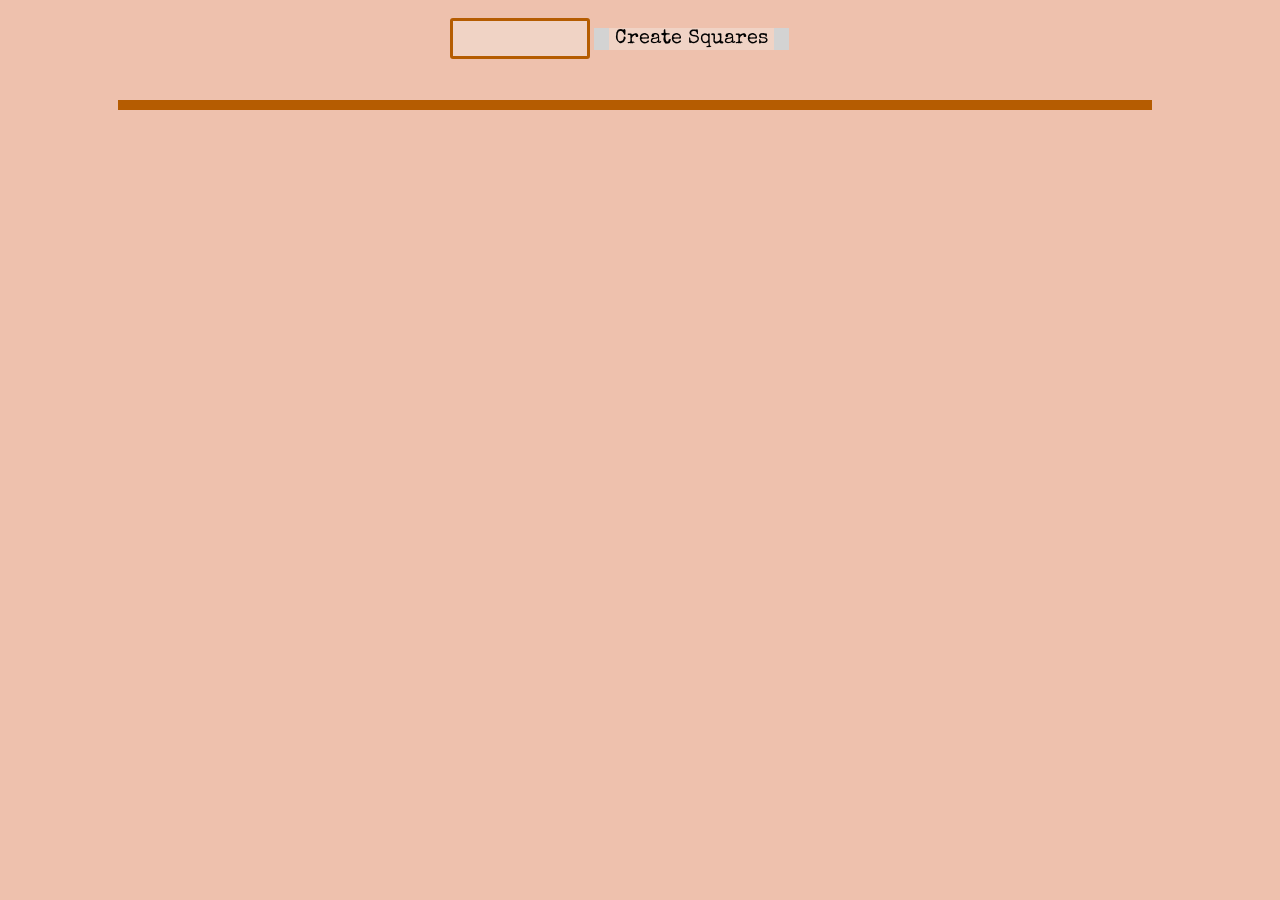
<file: coding-exercises/coding-foundation/index.html>
<!DOCTYPE html>
<html lang="en" dir="ltr">
  <head>
    <meta charset="utf-8">
    <link rel="stylesheet" type="text/css" href="style.css">
    <link href="https://fonts.googleapis.com/css2?family=Special+Elite&display=swap" rel="stylesheet">
    <title>TinaExercise001</title>
  </head>

  <body>
    <div class="buttons">
    <input id="number" type="number">
    <button id="button" onclick="drawSquares()">Create Squares</button>
  </div>
    <div class="box" id="box"></div>


    <script type="text/javascript" src="script.js"></script>
  </body>
</html>
</file>
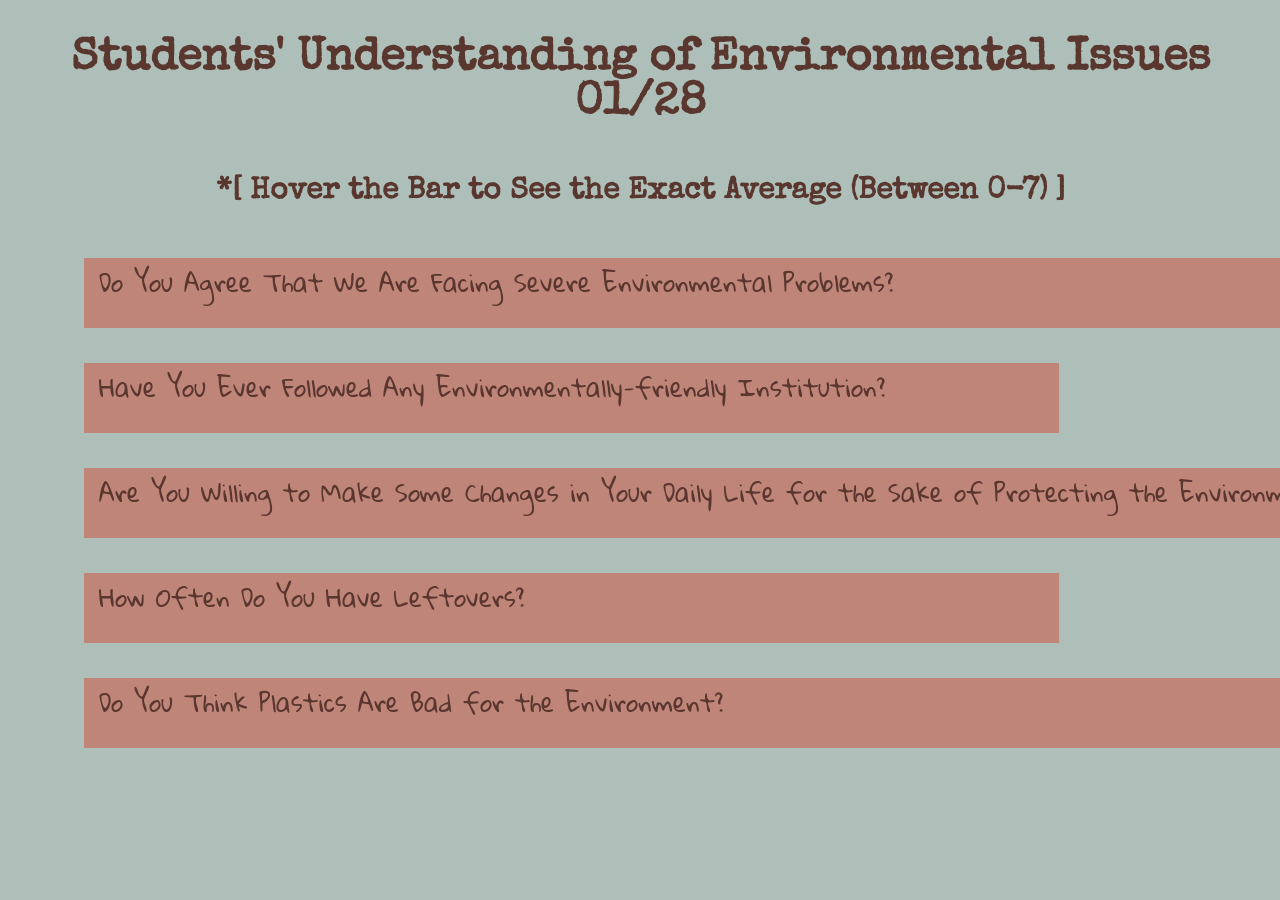
<file: coding-exercises/codingExercise2/index.html>
<!DOCTYPE html>
<html lang="en" dir="ltr">
  <head>
    <meta charset="utf-8">
    <link rel="stylesheet" href="style.css">
    <link rel="preconnect" href="https://fonts.gstatic.com">
    <link href="https://fonts.googleapis.com/css2?family=Gloria+Hallelujah&family=Special+Elite&display=swap" rel="stylesheet">
    <title>Tina's Survey</title>
  </head>
  <body>
    <h2>Students' Understanding of Environmental Issues 01/28</h2>
    <h5>*[ Hover the Bar to See the Exact Average (Between 0-7) ]</h5>
    <div id="container">

    </div>

    <script type="text/javascript" src="script.js"></script>
    <!-- <script>
    bar.addEventListener("mouseover", myFunction);

    function myFunction() {
      document.getElementByClassName("ptag").innerHTML = "Moused over!"
    } -->
    <!-- Not sure where and what to add in order to run the function of changing innerHTML -->
    <!-- Cannot find where to add "onmouseover"since we did not create a div simply from html, but from js by using "createElement" -->

</script>

  </body>
</html>
</file>
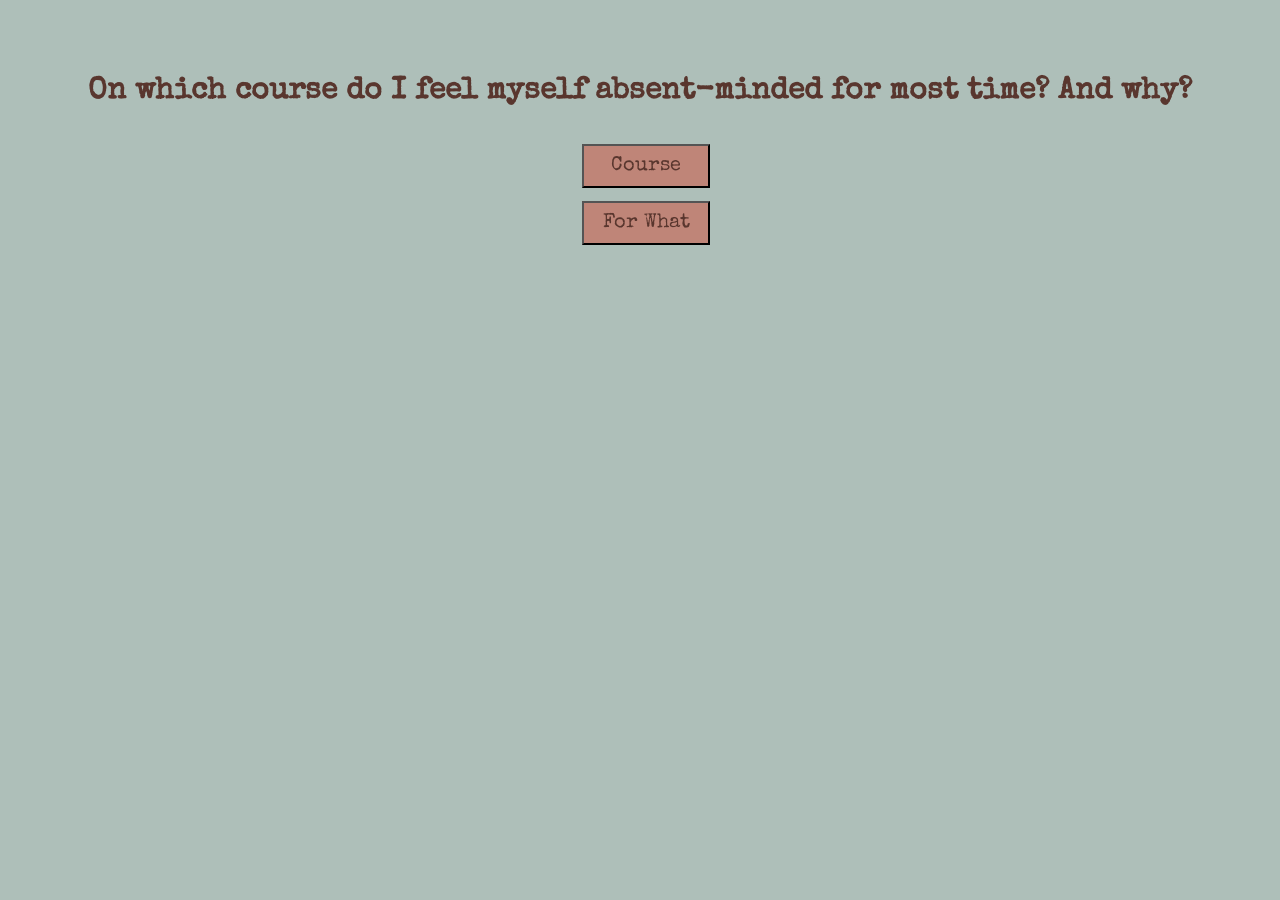
<file: coding-exercises/codingExercise3/index.html>
<!DOCTYPE html>
<html lang="en" dir="ltr">
  <head>
    <meta charset="utf-8">
    <link rel="stylesheet" href="style.css">
    <script src="https://d3js.org/d3.v4.js"></script>
    <!-- Color scale -->
    <script src="https://d3js.org/d3-scale-chromatic.v1.min.js"></script>
    <link href="https://fonts.googleapis.com/css2?family=Gloria+Hallelujah&family=Special+Elite&display=swap" rel="stylesheet">
    <title>CodingExercise3-Tina</title>
  </head>
  <body>
    <h2>On which course do I feel myself absent-minded for most time? And why? </h2>
    <div id="viz-container">
    </div>
    <button class="buttons"onclick="update(data1)">Course</button>
    <button class="buttons"onclick="update(data2)">For What</button>

  <script type="text/javascript" src="script.js"></script>
  </body>
</html>
</file>
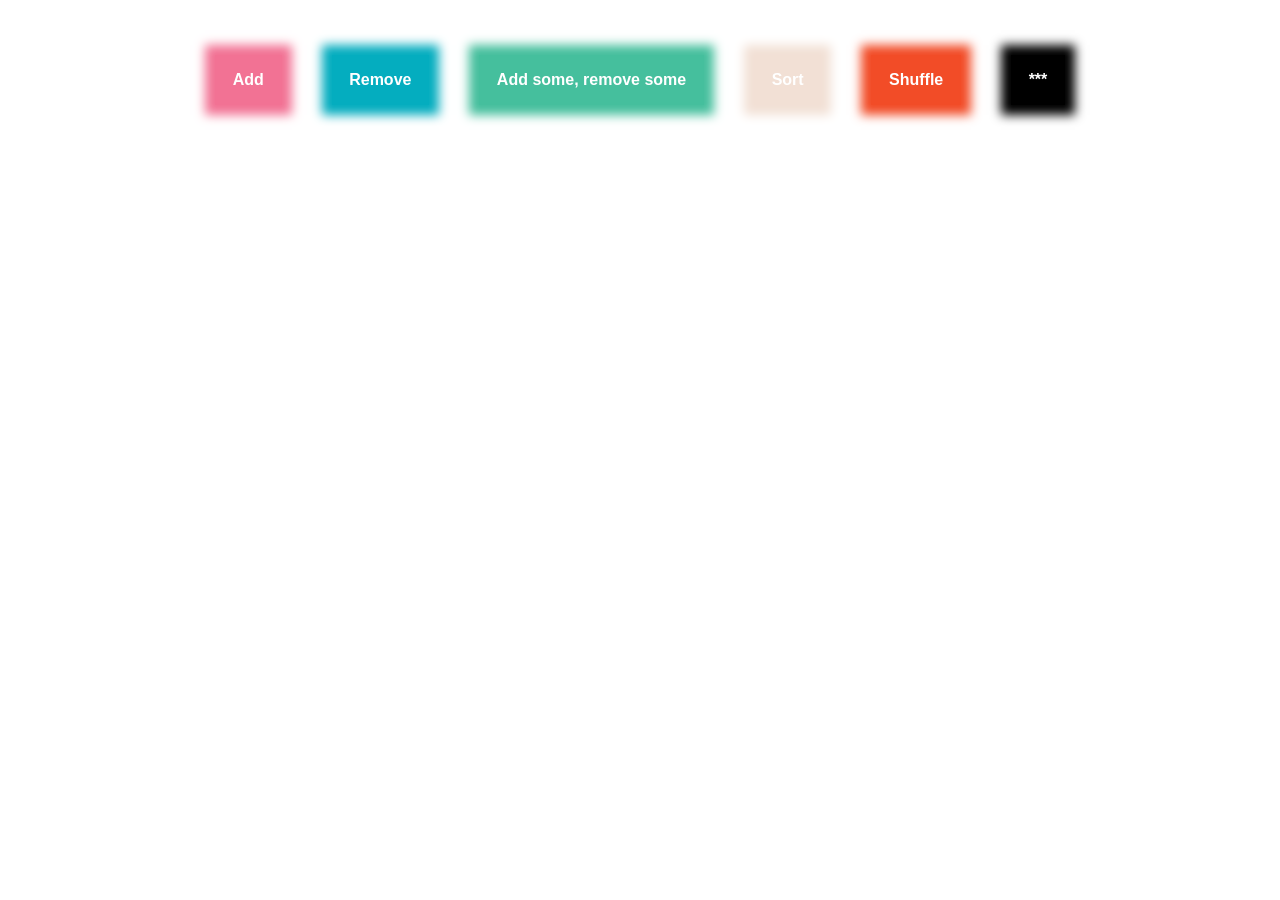
<file: coding-exercises/codingExercise6/index.html>
<!DOCTYPE html>
<html lang="en" dir="ltr">
  <head>
    <meta charset="utf-8">
    <meta name="viewport" content="width=device-width, initial-scale=1">

    <title>Enter, Update, Exit</title>

    <!-- stylesheet -->
    <link rel="stylesheet" href="css/style.css">

    <!-- include the d3 library -->
    <script src="https://d3js.org/d3.v5.min.js"></script>

    <!-- please study the functions in this file.
    they create data points, add, remove, shuffle them.
    feel free to add a special surprise function to the last button :)  -->
    <script type="text/javascript" src="js/dataManager.js"></script>

  </head>
  <body>

    <div id="container">

    </div>
    <div id="buttons">
      <div class="button" id="buttonA">
        <p>Add</p>
      </div>
      <div class="button" id="buttonB">
        <p>Remove</p>
      </div>
      <div class="button" id="buttonC">
        <p>Add some, remove some</p>
      </div>
      <div class="button" id="buttonD">
        <p>Sort</p>
      </div>
      <div class="button" id="buttonE">
        <p>Shuffle</p>
      </div>
      <div class="button" id="buttonF">
        <p>***</p>
      </div>
    </div>


    <!-- our main script: -->
    <script type="text/javascript" src="js/script.js"></script>
  </body>
</html>
</file>
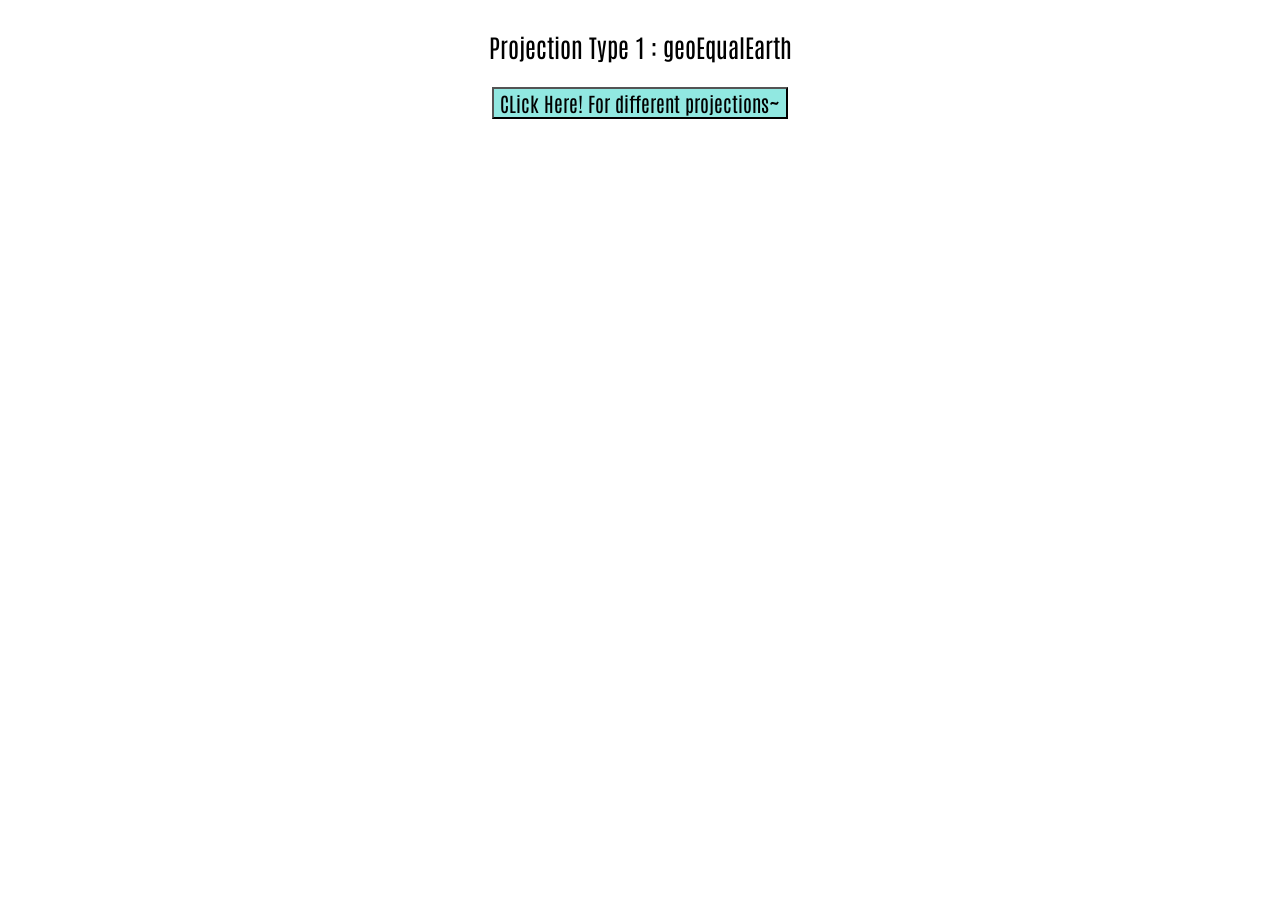
<file: coding-exercises/codingExercise8/index.html>
<!DOCTYPE html>
<html lang="en" dir="ltr">
  <head>
    <meta charset="utf-8">
    <meta name="viewport" content="width=device-width, initial-scale=1">
    <link rel="preconnect" href="https://fonts.gstatic.com">
<link href="https://fonts.googleapis.com/css2?family=Antonio:wght@500&display=swap" rel="stylesheet">

    <title></title>

    <!-- stylesheet -->
    <link rel="stylesheet" href="style.css">

    <!-- include the d3 library -->
    <script src="https://d3js.org/d3.v5.min.js"></script>
	  <script src="https://d3js.org/d3-array.v1.min.js"></script>
<script src="https://d3js.org/d3-geo.v1.min.js"></script>
<script src="https://d3js.org/d3-geo-projection.v2.min.js"></script>

  </head>
  <body>
	  <p id="pp">Projection Type 1 : geoEqualEarth</p>
    <div id="container">

    </div>
	<button id="btn">CLick Here! For different projections~</button>
    <!-- our main script: -->
    <script type="text/javascript" src="script.js"></script>
  </body>
</html>
</file>
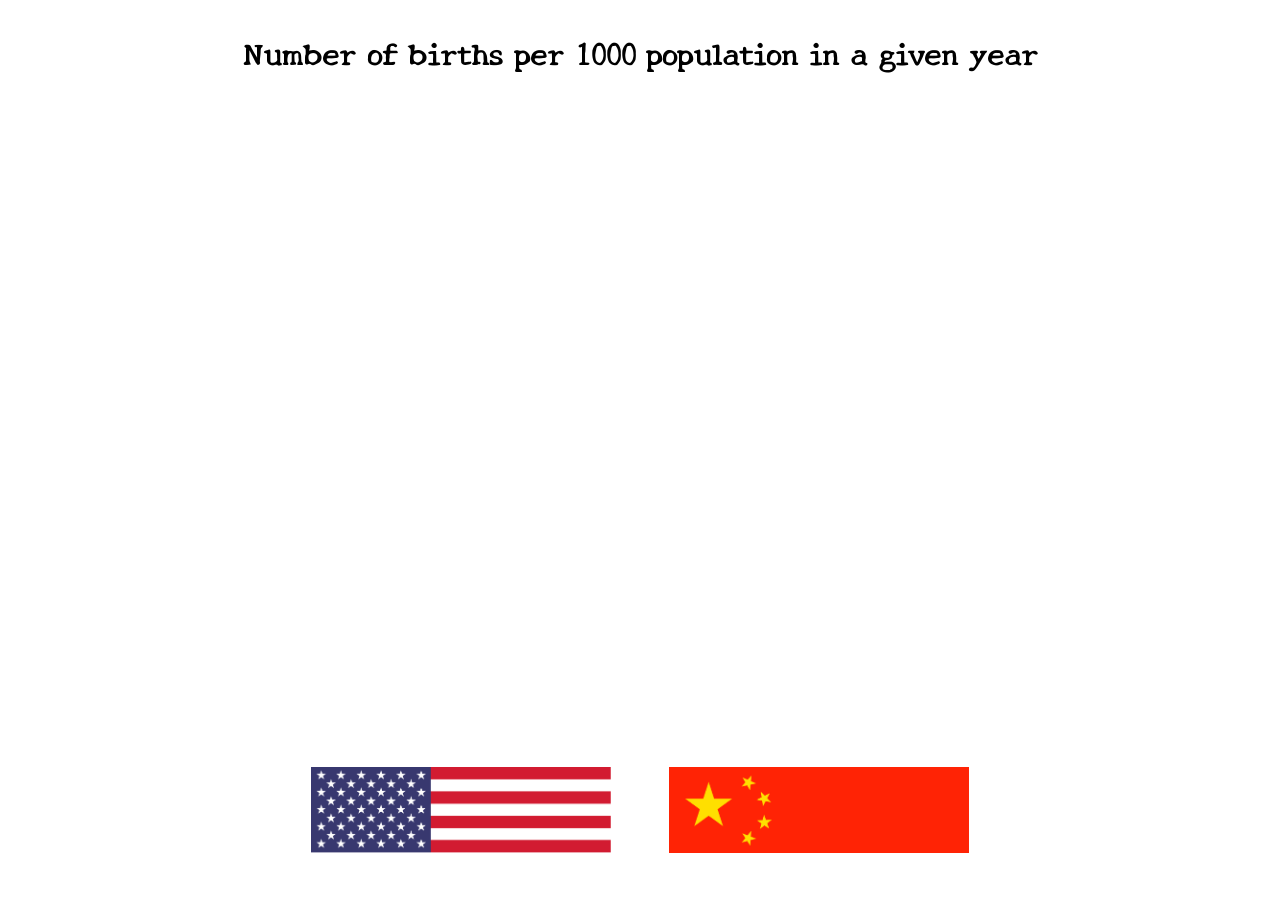
<file: coding-exercises/codingExercise7/line-2-start/index.html>
<!DOCTYPE html>
<html lang="en" dir="ltr">
  <head>
    <script>
    function changeColorUSA() {
        var col = document.getElementById("body");
        col.style.backgroundColor = "#B3303A";
        timingFunction: "linear";
    }
    function changeColorCHINA() {
        var col = document.getElementById("body");
        col.style.backgroundColor = "#D9B504";
    }
</script>
    <meta charset="utf-8">
    <meta name="viewport" content="width=device-width, initial-scale=1">
    <link rel="preconnect" href="https://fonts.gstatic.com">
    <link href="https://fonts.googleapis.com/css2?family=New+Tegomin&display=swap" rel="stylesheet">

    <title>Number of births per 1000 population in a given year</title>

    <!-- stylesheet -->
    <link rel="stylesheet" href="style.css">

    <!-- include the d3 library -->
    <script src="https://d3js.org/d3.v5.min.js"></script>

  </head>
  <body id="body">
    <h3>Number of births per 1000 population in a given year</h3>
    <div id="container">

    </div>
    <button onclick="changeColorUSA()" id="usa"></button>
    <button onclick="changeColorCHINA()" id="china"></button>

    <!-- our main script: -->
    <script type="text/javascript" src="script.js"></script>

  </body>
</html>
</file>
<file: coding-exercises/coding-foundation/style.css>
body{
        background-color:#EEC1AD;
        display: flex;
        flex-direction: row;
        align-items: flex-start;
      }

.buttons {
  margin: auto;
  width: 30%;
  padding: 10px;
}

#number {
  margin: auto;
  width:30%;
  border-radius: 3px;
  border: 3px solid #B55C01;
  padding:10px;
  background-color: #f0d3c5;
}

#button {
  background-color: #f0d3c5;
  font-family: 'Special Elite', cursive;
  font-size: 20px;
  border: 15px dashed lightgray;
  border-top: none;
  border-bottom: none;

}
#button:hover {
    background-color: #db7040;
    transition: ease-in-out 0.8s;
    border: 15px dashed rgb(214, 165, 118);
}

#box {
  position:fixed;
  top:100px;
  right:10%;
  width: 80%;
  /* height: 60%; */
  border:5px solid #B55C01;
  display:flex;
  flex-wrap: wrap;
  overflow:hidden;
}

.squares {
  height: 10px;
  width: 10px;
  background-color: white;
  margin: 5px;
  margin-bottom: 5px;
  margin-top: 5px;
}
</file>
<file: coding-exercises/codingExercise2/style.css>
body{
  background-color: #AEBFB9;
}

h2{
  text-align: center;
  font-family: 'Special Elite', cursive;
  font-size: 45px;
  color: #59362E;
}

h5{
  text-align: center;
  font-family: 'Special Elite', cursive;
  font-size: 30px;
  color: #59362E;
}

.bar{
  position: relative;
  height: 70px;
  width: 100px;
  background-color: #BF8578;
  left: 6%;
  margin-bottom: 35px;
  padding-left: 15px;
}

.bar p{
  color: #59362E;
  font-size: 24px;
  font-family: 'Gloria Hallelujah', cursive;
}

.bar:hover {
  background-color: #BF6D65;
}
</file>
<file: coding-exercises/codingExercise3/style.css>
body{
  width, height: 100%;
  margin:0;
  background-color: #AEBFB9;
}

h2{
  text-align: center;
  font-family: 'Special Elite', cursive;
  font-size: 30px;
  color: #59362E;
  margin-top: 6%;
}

.buttons{
  position: relative;
  width: 10%;
  margin-top: 1%;
  margin-left: 45.5%;
  padding: 10px;
  background-color: #BF8578;
  font-family: 'Special Elite', cursive;
  font-size: 20px;
  color: #59362E;
}

#viz-container{
  margin-left: 34.5%;
}
</file>
<file: coding-exercises/codingExercise6/css/style.css>
/*
Color Theme Swatches in Hex
from: https://color.adobe.com/720ab200490a8131a4a9aa7749902173-color-theme-13470410
#F27294
#04ADBF
#45BF9D
#F2E0D5
#F24C27
*/


body{
  margin:0;
  margin-top:30px;
}
#container{
  text-align: center;
}
#buttons{
  display: flex;
  width:100%;
  max-width: 900px;
  margin: auto;
}
.button{
  height:50px;
  flex-grow: 1;
  text-align: center;
  cursor: pointer;
  margin: 25px;
}
.button p{
  font-family: sans-serif;
  pointer-events: none;
  color: white;
  font-weight: bold;
}


  /* blur edges of buttons:
  https://stackoverflow.com/questions/15775365/how-to-blur-div-edges */
#buttonA{
  background-color: #F27294;
  box-shadow: 0 0 10px 10px #F27294;
}
#buttonB{
  background-color: #04ADBF;
  box-shadow: 0 0 10px 10px #04ADBF;
}
#buttonC{
  background-color: #45BF9D;
  box-shadow: 0 0 10px 10px #45BF9D;
}
#buttonD{
  background-color: #F2E0D5;
  box-shadow: 0 0 10px 10px #F2E0D5;
}
#buttonE{
  background-color: #F24C27;
  box-shadow: 0 0 10px 10px #F24C27;
}
#buttonF{
  background-color: black;
  box-shadow: 0 0 10px 10px black;
}
</file>
<file: coding-exercises/codingExercise8/style.css>
body{
  text-align: center;
  margin-top:30px;
  /* background-color: black; */
}
p{
  font-family: 'Antonio', sans-serif;
  font-size: 25px;
}
#btn{
  font-family: 'Antonio', sans-serif;
  font-size: 20px;
  background-color: #91e8e1;
}
</file>
<file: coding-exercises/codingExercise7/line-2-start/style.css>
#container{
  /* margin-left: 20%;
  margin-top: 1%; */
  position: absolute;
  left: 50%;
  top: 50%;
  transform: translate(-50%, -50%);
  /* border: 5px solid #FFFF00; */
  padding: 10px;
}
button{
  width:300px;
  height: 86px;
  border: none;
}
h3{
  font-family: 'New Tegomin', serif;
  text-align: center;
  font-size: 30px;
}
#usa{
  background-image: url("usa.jpg");
  background-size: cover;
  position: fixed;
  top: 90%;
  left: 36%;
  margin-top: -43px;
  margin-left: -150px;
}
#china{
  background-image: url("china.jpg");
  background-size: cover;
  position: fixed;
  top: 90%;
  right: 36%;
  margin-top: -43px;
  margin-right: -150px;
}
button{
  color:white;
  font-weight: bold;
}
</file>
